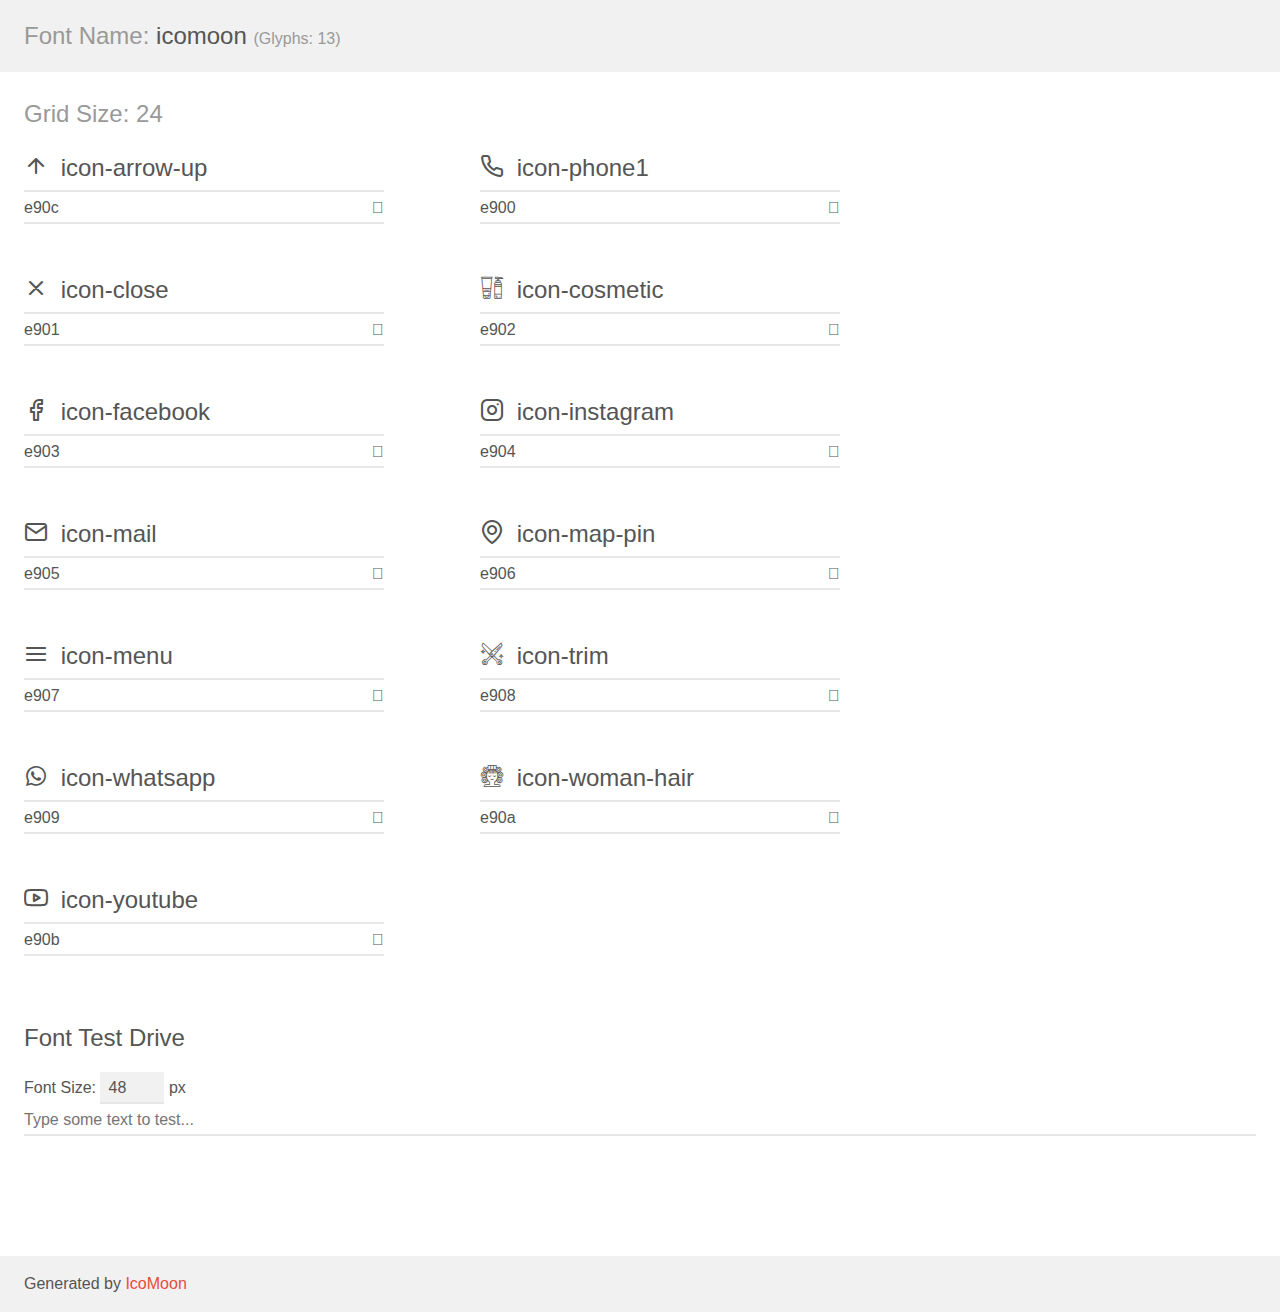
<file: assets/fonts/icomoon/demo.html>
<!doctype html>
<html>
<head>
    <meta charset="utf-8">
    <title>IcoMoon Demo</title>
    <meta name="description" content="An Icon Font Generated By IcoMoon.io">
    <meta name="viewport" content="width=device-width, initial-scale=1">
    <link rel="stylesheet" href="demo-files/demo.css">
    <link rel="stylesheet" href="style.css"></head>
<body>
    <div class="bgc1 clearfix">
        <h1 class="mhmm mvm"><span class="fgc1">Font Name:</span> icomoon <small class="fgc1">(Glyphs:&nbsp;13)</small></h1>
    </div>
    <div class="clearfix mhl ptl">
        <h1 class="mvm mtn fgc1">Grid Size: 24</h1>
        <div class="glyph fs1">
            <div class="clearfix bshadow0 pbs">
                <span class="icon-arrow-up"></span>
                <span class="mls"> icon-arrow-up</span>
            </div>
            <fieldset class="fs0 size1of1 clearfix hidden-false">
                <input type="text" readonly value="e90c" class="unit size1of2" />
                <input type="text" maxlength="1" readonly value="&#xe90c;" class="unitRight size1of2 talign-right" />
            </fieldset>
            <div class="fs0 bshadow0 clearfix hidden-true">
                <span class="unit pvs fgc1">liga: </span>
                <input type="text" readonly value="" class="liga unitRight" />
            </div>
        </div>
        <div class="glyph fs1">
            <div class="clearfix bshadow0 pbs">
                <span class="icon-phone1"></span>
                <span class="mls"> icon-phone1</span>
            </div>
            <fieldset class="fs0 size1of1 clearfix hidden-false">
                <input type="text" readonly value="e900" class="unit size1of2" />
                <input type="text" maxlength="1" readonly value="&#xe900;" class="unitRight size1of2 talign-right" />
            </fieldset>
            <div class="fs0 bshadow0 clearfix hidden-true">
                <span class="unit pvs fgc1">liga: </span>
                <input type="text" readonly value="" class="liga unitRight" />
            </div>
        </div>
        <div class="glyph fs1">
            <div class="clearfix bshadow0 pbs">
                <span class="icon-close"></span>
                <span class="mls"> icon-close</span>
            </div>
            <fieldset class="fs0 size1of1 clearfix hidden-false">
                <input type="text" readonly value="e901" class="unit size1of2" />
                <input type="text" maxlength="1" readonly value="&#xe901;" class="unitRight size1of2 talign-right" />
            </fieldset>
            <div class="fs0 bshadow0 clearfix hidden-true">
                <span class="unit pvs fgc1">liga: </span>
                <input type="text" readonly value="" class="liga unitRight" />
            </div>
        </div>
        <div class="glyph fs1">
            <div class="clearfix bshadow0 pbs">
                <span class="icon-cosmetic"></span>
                <span class="mls"> icon-cosmetic</span>
            </div>
            <fieldset class="fs0 size1of1 clearfix hidden-false">
                <input type="text" readonly value="e902" class="unit size1of2" />
                <input type="text" maxlength="1" readonly value="&#xe902;" class="unitRight size1of2 talign-right" />
            </fieldset>
            <div class="fs0 bshadow0 clearfix hidden-true">
                <span class="unit pvs fgc1">liga: </span>
                <input type="text" readonly value="" class="liga unitRight" />
            </div>
        </div>
        <div class="glyph fs1">
            <div class="clearfix bshadow0 pbs">
                <span class="icon-facebook"></span>
                <span class="mls"> icon-facebook</span>
            </div>
            <fieldset class="fs0 size1of1 clearfix hidden-false">
                <input type="text" readonly value="e903" class="unit size1of2" />
                <input type="text" maxlength="1" readonly value="&#xe903;" class="unitRight size1of2 talign-right" />
            </fieldset>
            <div class="fs0 bshadow0 clearfix hidden-true">
                <span class="unit pvs fgc1">liga: </span>
                <input type="text" readonly value="" class="liga unitRight" />
            </div>
        </div>
        <div class="glyph fs1">
            <div class="clearfix bshadow0 pbs">
                <span class="icon-instagram"></span>
                <span class="mls"> icon-instagram</span>
            </div>
            <fieldset class="fs0 size1of1 clearfix hidden-false">
                <input type="text" readonly value="e904" class="unit size1of2" />
                <input type="text" maxlength="1" readonly value="&#xe904;" class="unitRight size1of2 talign-right" />
            </fieldset>
            <div class="fs0 bshadow0 clearfix hidden-true">
                <span class="unit pvs fgc1">liga: </span>
                <input type="text" readonly value="" class="liga unitRight" />
            </div>
        </div>
        <div class="glyph fs1">
            <div class="clearfix bshadow0 pbs">
                <span class="icon-mail"></span>
                <span class="mls"> icon-mail</span>
            </div>
            <fieldset class="fs0 size1of1 clearfix hidden-false">
                <input type="text" readonly value="e905" class="unit size1of2" />
                <input type="text" maxlength="1" readonly value="&#xe905;" class="unitRight size1of2 talign-right" />
            </fieldset>
            <div class="fs0 bshadow0 clearfix hidden-true">
                <span class="unit pvs fgc1">liga: </span>
                <input type="text" readonly value="" class="liga unitRight" />
            </div>
        </div>
        <div class="glyph fs1">
            <div class="clearfix bshadow0 pbs">
                <span class="icon-map-pin"></span>
                <span class="mls"> icon-map-pin</span>
            </div>
            <fieldset class="fs0 size1of1 clearfix hidden-false">
                <input type="text" readonly value="e906" class="unit size1of2" />
                <input type="text" maxlength="1" readonly value="&#xe906;" class="unitRight size1of2 talign-right" />
            </fieldset>
            <div class="fs0 bshadow0 clearfix hidden-true">
                <span class="unit pvs fgc1">liga: </span>
                <input type="text" readonly value="" class="liga unitRight" />
            </div>
        </div>
        <div class="glyph fs1">
            <div class="clearfix bshadow0 pbs">
                <span class="icon-menu"></span>
                <span class="mls"> icon-menu</span>
            </div>
            <fieldset class="fs0 size1of1 clearfix hidden-false">
                <input type="text" readonly value="e907" class="unit size1of2" />
                <input type="text" maxlength="1" readonly value="&#xe907;" class="unitRight size1of2 talign-right" />
            </fieldset>
            <div class="fs0 bshadow0 clearfix hidden-true">
                <span class="unit pvs fgc1">liga: </span>
                <input type="text" readonly value="" class="liga unitRight" />
            </div>
        </div>
        <div class="glyph fs1">
            <div class="clearfix bshadow0 pbs">
                <span class="icon-trim"></span>
                <span class="mls"> icon-trim</span>
            </div>
            <fieldset class="fs0 size1of1 clearfix hidden-false">
                <input type="text" readonly value="e908" class="unit size1of2" />
                <input type="text" maxlength="1" readonly value="&#xe908;" class="unitRight size1of2 talign-right" />
            </fieldset>
            <div class="fs0 bshadow0 clearfix hidden-true">
                <span class="unit pvs fgc1">liga: </span>
                <input type="text" readonly value="" class="liga unitRight" />
            </div>
        </div>
        <div class="glyph fs1">
            <div class="clearfix bshadow0 pbs">
                <span class="icon-whatsapp"></span>
                <span class="mls"> icon-whatsapp</span>
            </div>
            <fieldset class="fs0 size1of1 clearfix hidden-false">
                <input type="text" readonly value="e909" class="unit size1of2" />
                <input type="text" maxlength="1" readonly value="&#xe909;" class="unitRight size1of2 talign-right" />
            </fieldset>
            <div class="fs0 bshadow0 clearfix hidden-true">
                <span class="unit pvs fgc1">liga: </span>
                <input type="text" readonly value="" class="liga unitRight" />
            </div>
        </div>
        <div class="glyph fs1">
            <div class="clearfix bshadow0 pbs">
                <span class="icon-woman-hair"></span>
                <span class="mls"> icon-woman-hair</span>
            </div>
            <fieldset class="fs0 size1of1 clearfix hidden-false">
                <input type="text" readonly value="e90a" class="unit size1of2" />
                <input type="text" maxlength="1" readonly value="&#xe90a;" class="unitRight size1of2 talign-right" />
            </fieldset>
            <div class="fs0 bshadow0 clearfix hidden-true">
                <span class="unit pvs fgc1">liga: </span>
                <input type="text" readonly value="" class="liga unitRight" />
            </div>
        </div>
        <div class="glyph fs1">
            <div class="clearfix bshadow0 pbs">
                <span class="icon-youtube"></span>
                <span class="mls"> icon-youtube</span>
            </div>
            <fieldset class="fs0 size1of1 clearfix hidden-false">
                <input type="text" readonly value="e90b" class="unit size1of2" />
                <input type="text" maxlength="1" readonly value="&#xe90b;" class="unitRight size1of2 talign-right" />
            </fieldset>
            <div class="fs0 bshadow0 clearfix hidden-true">
                <span class="unit pvs fgc1">liga: </span>
                <input type="text" readonly value="" class="liga unitRight" />
            </div>
        </div>
    </div>

    <!--[if gt IE 8]><!-->
    <div class="mhl clearfix mbl">
        <h1>Font Test Drive</h1>
        <label>
            Font Size: <input id="fontSize" type="number" class="textbox0 mbm"
            min="8" value="48" />
            px
        </label>
        <input id="testText" type="text" class="phl size1of1 mvl"
        placeholder="Type some text to test..." value=""/>
        <div id="testDrive" class="icon-" style="font-family: icomoon">&nbsp;
        </div>
    </div>
    <!--<![endif]-->
    <div class="bgc1 clearfix">
        <p class="mhl">Generated by <a href="https://icomoon.io/app">IcoMoon</a></p>
    </div>

    <script src="demo-files/demo.js"></script>
</body>
</html>
</file>
<file: assets/fonts/icomoon/demo-files/demo.css>
body {
  padding: 0;
  margin: 0;
  font-family: sans-serif;
  font-size: 1em;
  line-height: 1.5;
  color: #555;
  background: #fff;
}
h1 {
  font-size: 1.5em;
  font-weight: normal;
}
small {
  font-size: .66666667em;
}
a {
  color: #e74c3c;
  text-decoration: none;
}
a:hover, a:focus {
  box-shadow: 0 1px #e74c3c;
}
.bshadow0, input {
  box-shadow: inset 0 -2px #e7e7e7;
}
input:hover {
  box-shadow: inset 0 -2px #ccc;
}
input, fieldset {
  font-family: sans-serif;
  font-size: 1em;
  margin: 0;
  padding: 0;
  border: 0;
}
input {
  color: inherit;
  line-height: 1.5;
  height: 1.5em;
  padding: .25em 0;
}
input:focus {
  outline: none;
  box-shadow: inset 0 -2px #449fdb;
}
.glyph {
  font-size: 16px;
  width: 15em;
  padding-bottom: 1em;
  margin-right: 4em;
  margin-bottom: 1em;
  float: left;
  overflow: hidden;
}
.liga {
  width: 80%;
  width: calc(100% - 2.5em);
}
.talign-right {
  text-align: right;
}
.talign-center {
  text-align: center;
}
.bgc1 {
  background: #f1f1f1;
}
.fgc1 {
  color: #999;
}
.fgc0 {
  color: #000;
}
p {
  margin-top: 1em;
  margin-bottom: 1em;
}
.mvm {
  margin-top: .75em;
  margin-bottom: .75em;
}
.mtn {
  margin-top: 0;
}
.mtl, .mal {
  margin-top: 1.5em;
}
.mbl, .mal {
  margin-bottom: 1.5em;
}
.mal, .mhl {
  margin-left: 1.5em;
  margin-right: 1.5em;
}
.mhmm {
  margin-left: 1em;
  margin-right: 1em;
}
.mls {
  margin-left: .25em;
}
.ptl {
  padding-top: 1.5em;
}
.pbs, .pvs {
  padding-bottom: .25em;
}
.pvs, .pts {
  padding-top: .25em;
}
.unit {
  float: left;
}
.unitRight {
  float: right;
}
.size1of2 {
  width: 50%;
}
.size1of1 {
  width: 100%;
}
.clearfix:before, .clearfix:after {
  content: " ";
  display: table;
}
.clearfix:after {
  clear: both;
}
.hidden-true {
  display: none;
}
.textbox0 {
  width: 3em;
  background: #f1f1f1;
  padding: .25em .5em;
  line-height: 1.5;
  height: 1.5em;
}
#testDrive {
  display: block;
  padding-top: 24px;
  line-height: 1.5;
}
.fs0 {
  font-size: 16px;
}
.fs1 {
  font-size: 24px;
}
</file>
<file: assets/fonts/icomoon/style.css>
@font-face {
  font-family: 'icomoon';
  src:  url('fonts/icomoon.eot?g6xs57');
  src:  url('fonts/icomoon.eot?g6xs57#iefix') format('embedded-opentype'),
    url('fonts/icomoon.ttf?g6xs57') format('truetype'),
    url('fonts/icomoon.woff?g6xs57') format('woff'),
    url('fonts/icomoon.svg?g6xs57#icomoon') format('svg');
  font-weight: normal;
  font-style: normal;
  font-display: block;
}

[class^="icon-"], [class*=" icon-"] {
  /* use !important to prevent issues with browser extensions that change fonts */
  font-family: 'icomoon' !important;
  speak: never;
  font-style: normal;
  font-weight: normal;
  font-variant: normal;
  text-transform: none;
  line-height: 1;

  /* Better Font Rendering =========== */
  -webkit-font-smoothing: antialiased;
  -moz-osx-font-smoothing: grayscale;
}

.icon-arrow-up:before {
  content: "\e90c";
}
.icon-phone1:before {
  content: "\e900";
}
.icon-close:before {
  content: "\e901";
}
.icon-cosmetic:before {
  content: "\e902";
}
.icon-facebook:before {
  content: "\e903";
}
.icon-instagram:before {
  content: "\e904";
}
.icon-mail:before {
  content: "\e905";
}
.icon-map-pin:before {
  content: "\e906";
}
.icon-menu:before {
  content: "\e907";
}
.icon-trim:before {
  content: "\e908";
}
.icon-whatsapp:before {
  content: "\e909";
}
.icon-woman-hair:before {
  content: "\e90a";
}
.icon-youtube:before {
  content: "\e90b";
}
</file>
